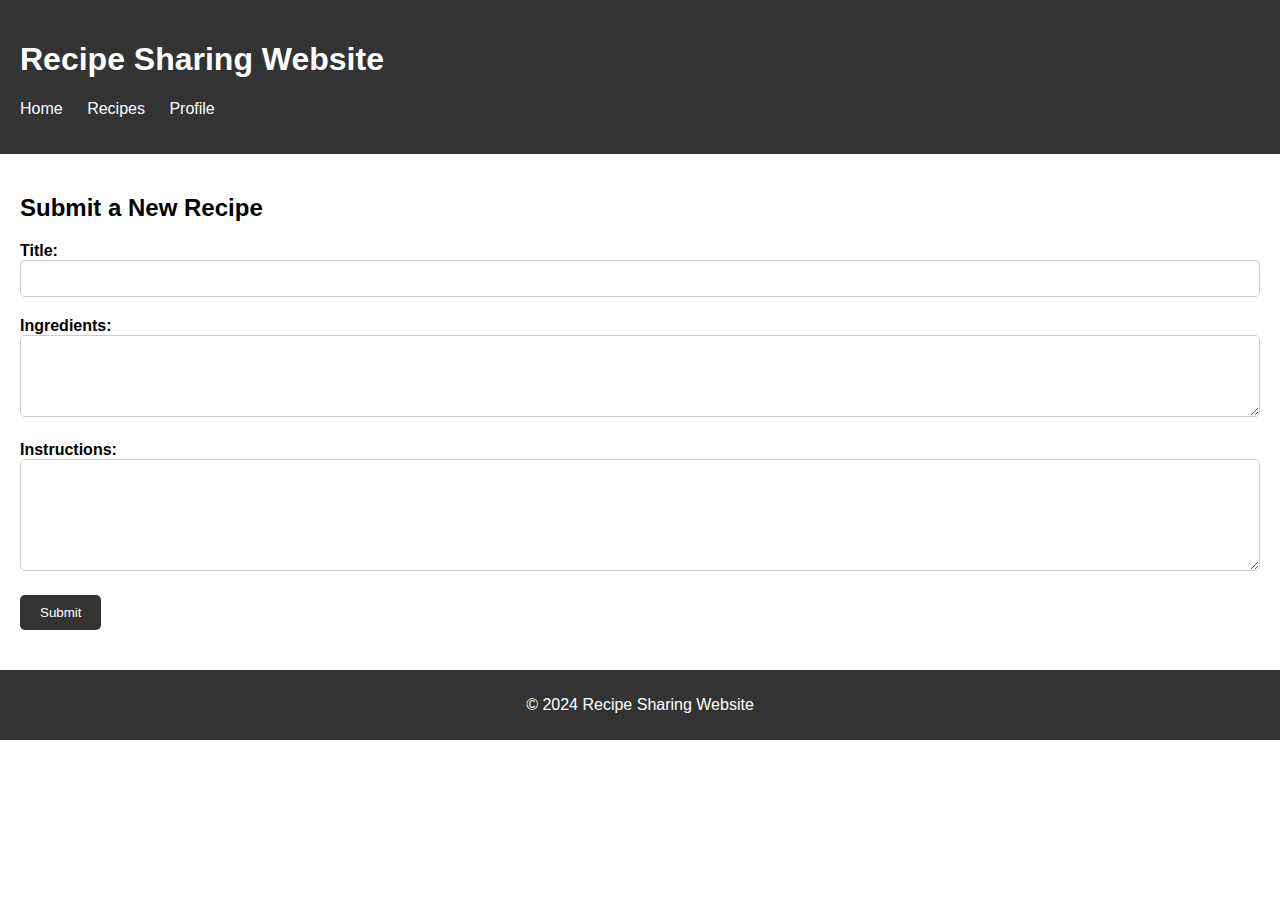
<file: index.html>
<!DOCTYPE html>
<html lang="en">
<head>
    <meta charset="UTF-8">
    <meta name="viewport" content="width=device-width, initial-scale=1.0">
    <title>Recipe Sharing Website</title>
    <link rel="stylesheet" href="style.css">
    <script src="script.js" defer></script>
</head>
<body>
    <header>
        <h1>Recipe Sharing Website</h1>
        <nav>
            <ul>
                <li><a href="index.html">Home</a></li>
                <li><a href="recipes.html">Recipes</a></li>
                <li><a href="profile.html">Profile</a></li>
            </ul>
        </nav>
    </header>
    <main>
        <div id="recipe-container">
            <!-- Recipes will be dynamically added here -->
        </div>
        <div class="form-container">
            <h2>Submit a New Recipe</h2>
            <form onsubmit="submitRecipe(); return false;">
                <div class="form-group">
                    <label for="title">Title:</label>
                    <input type="text" id="title" required>
                </div>
                <div class="form-group">
                    <label for="ingredients">Ingredients:</label>
                    <textarea id="ingredients" rows="4" required></textarea>
                </div>
                <div class="form-group">
                    <label for="instructions">Instructions:</label>
                    <textarea id="instructions" rows="6" required></textarea>
                </div>
                <div class="form-group">
                    <input type="submit" value="Submit">
                </div>
            </form>
        </div>
    </main>
    <footer>
        <p>&copy; 2024 Recipe Sharing Website</p>
    </footer>
</body>
</html>
</file>
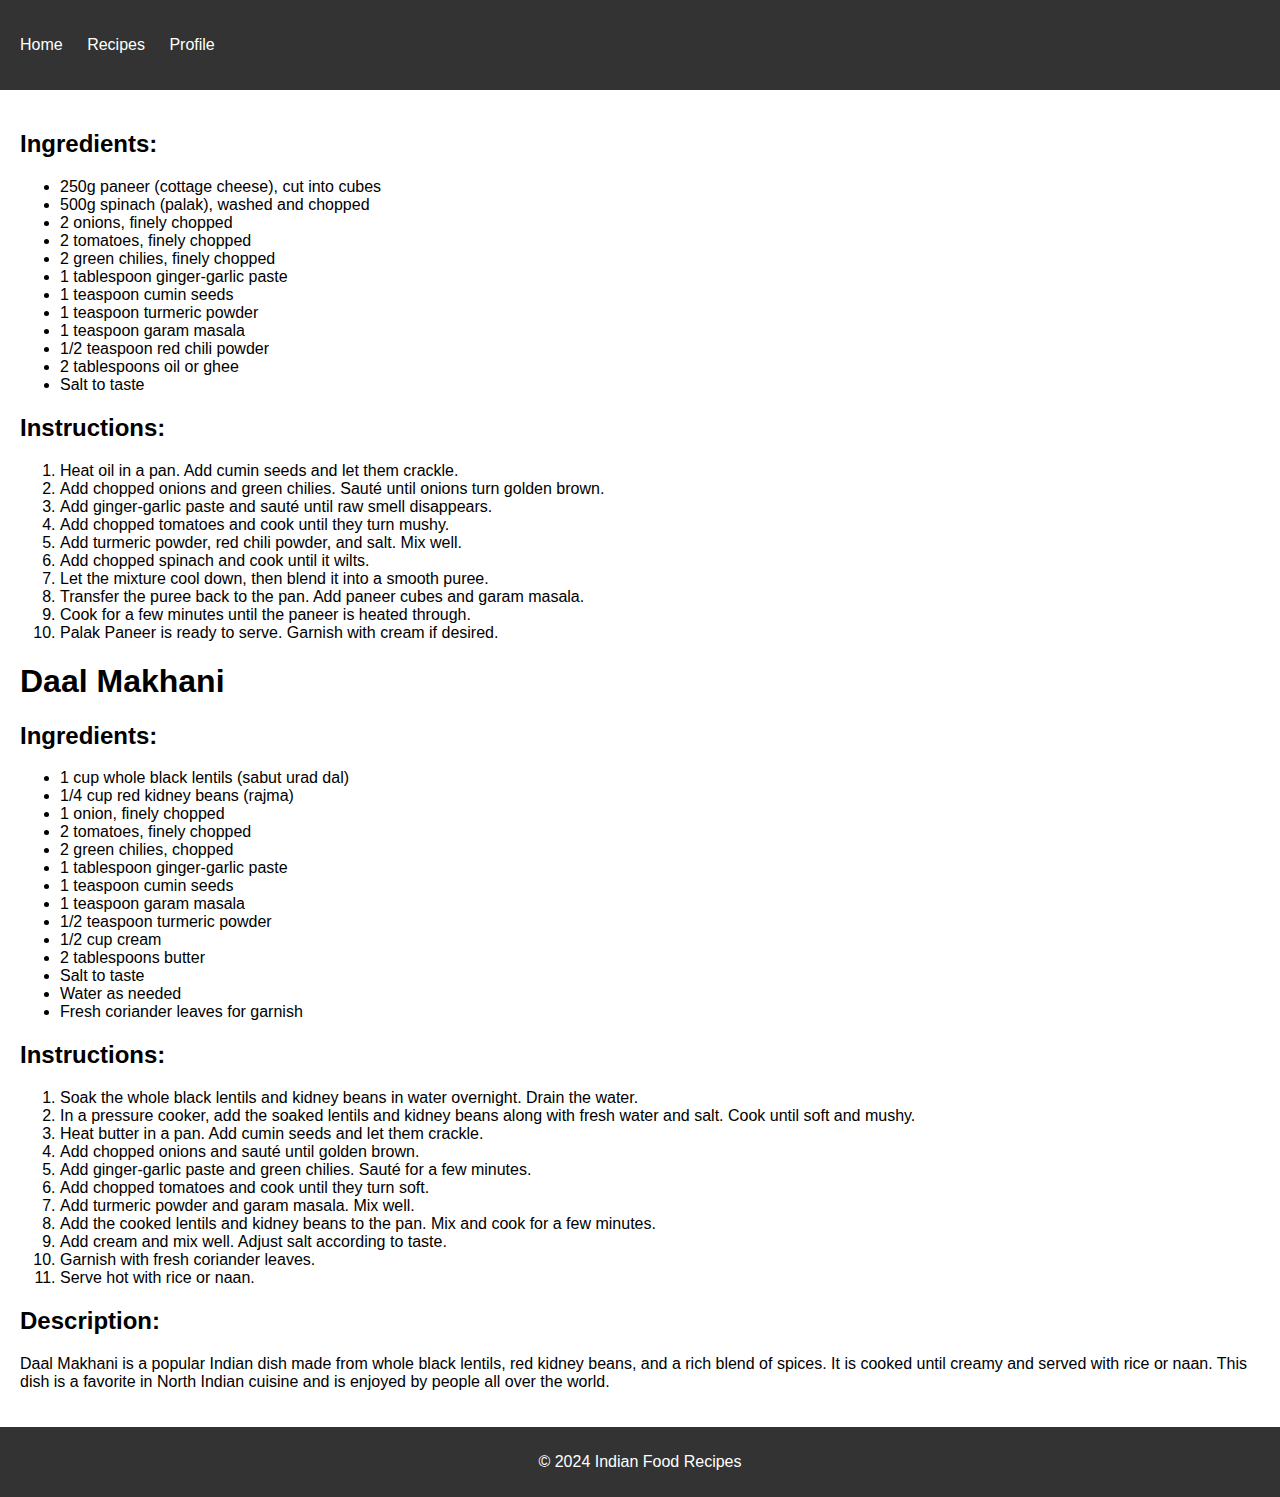
<file: recipes.html>
<!DOCTYPE html>
<html lang="en">
<head>
    <meta charset="UTF-8">
    <meta name="viewport" content="width=device-width, initial-scale=1.0">
    <title>Indian Food Recipe: Palak Paneer</title>
    <link rel="stylesheet" href="style.css">
</head>
<body>
    <header>
        
        <nav>
            <ul>
            <li><a href="index.html">Home</a> </li>
           <li> <a href="recipes.html">Recipes</a> </li>
           <li> <a href="profile.html">Profile</a></li>
        </ul>
        </nav>
    </header>
    <main>
        
        <div class="recipe">
            <h2>Ingredients:</h2>
            <ul>
                <li>250g paneer (cottage cheese), cut into cubes</li>
                <li>500g spinach (palak), washed and chopped</li>
                <li>2 onions, finely chopped</li>
                <li>2 tomatoes, finely chopped</li>
                <li>2 green chilies, finely chopped</li>
                <li>1 tablespoon ginger-garlic paste</li>
                <li>1 teaspoon cumin seeds</li>
                <li>1 teaspoon turmeric powder</li>
                <li>1 teaspoon garam masala</li>
                <li>1/2 teaspoon red chili powder</li>
                <li>2 tablespoons oil or ghee</li>
                <li>Salt to taste</li>
            </ul>
            <h2>Instructions:</h2>
            <ol>
                <li>Heat oil in a pan. Add cumin seeds and let them crackle.</li>
                <li>Add chopped onions and green chilies. Sauté until onions turn golden brown.</li>
                <li>Add ginger-garlic paste and sauté until raw smell disappears.</li>
                <li>Add chopped tomatoes and cook until they turn mushy.</li>
                <li>Add turmeric powder, red chili powder, and salt. Mix well.</li>
                <li>Add chopped spinach and cook until it wilts.</li>
                <li>Let the mixture cool down, then blend it into a smooth puree.</li>
                <li>Transfer the puree back to the pan. Add paneer cubes and garam masala.</li>
                <li>Cook for a few minutes until the paneer is heated through.</li>
                <li>Palak Paneer is ready to serve. Garnish with cream if desired.</li>
            </ol>
        </div>

<h1>Daal Makhani</h1>
<div class="recipe">
    <h2>Ingredients:</h2>
        <ul>
            <li>1 cup whole black lentils (sabut urad dal)</li>
            <li>1/4 cup red kidney beans (rajma)</li>
            <li>1 onion, finely chopped</li>
            <li>2 tomatoes, finely chopped</li>
            <li>2 green chilies, chopped</li>
            <li>1 tablespoon ginger-garlic paste</li>
            <li>1 teaspoon cumin seeds</li>
            <li>1 teaspoon garam masala</li>
            <li>1/2 teaspoon turmeric powder</li>
            <li>1/2 cup cream</li>
            <li>2 tablespoons butter</li>
            <li>Salt to taste</li>
            <li>Water as needed</li>
            <li>Fresh coriander leaves for garnish</li>
        </ul>
        
        <h2>Instructions:</h2>
        <ol>
            <li>Soak the whole black lentils and kidney beans in water overnight. Drain the water.</li>
            <li>In a pressure cooker, add the soaked lentils and kidney beans along with fresh water and salt. Cook until soft and mushy.</li>
            <li>Heat butter in a pan. Add cumin seeds and let them crackle.</li>
            <li>Add chopped onions and sauté until golden brown.</li>
            <li>Add ginger-garlic paste and green chilies. Sauté for a few minutes.</li>
            <li>Add chopped tomatoes and cook until they turn soft.</li>
            <li>Add turmeric powder and garam masala. Mix well.</li>
            <li>Add the cooked lentils and kidney beans to the pan. Mix and cook for a few minutes.</li>
            <li>Add cream and mix well. Adjust salt according to taste.</li>
            <li>Garnish with fresh coriander leaves.</li>
            <li>Serve hot with rice or naan.</li>
        </ol>
        
        <h2>Description:</h2>
        <p>Daal Makhani is a popular Indian dish made from whole black lentils, red kidney beans, and a rich blend of spices. It is cooked until creamy and served with rice or naan. This dish is a favorite in North Indian cuisine and is enjoyed by people all over the world.</p>
    
</div>
    </main>
    <footer>
        <p>&copy; 2024 Indian Food Recipes</p>
    </footer>
</body>
</html>
</file>
<file: style.css>
body {
    font-family: Arial, sans-serif;
    margin: 0;
    padding: 0;
}

header {
    background-color: #333;
    color: #fff;
    padding: 20px;
}

nav ul {
    list-style-type: none;
    padding: 0;
}

nav ul li {
    display: inline;
    margin-right: 20px;
}

nav ul li a {
    color: #fff;
    text-decoration: none;
}

main {
    padding: 20px;
}

footer {
    background-color: #333;
    color: #fff;
    text-align: center;
    padding: 10px;
}

/* Recipe card styles */
.recipe-card {
    border: 1px solid #ccc;
    margin-bottom: 20px;
    padding: 20px;
    border-radius: 5px;
    background-color: #f9f9f9;
}

.recipe-title {
    font-size: 24px;
    font-weight: bold;
    margin-bottom: 10px;
}

.recipe-details {
    color: #666;
}

/* Form styles */
.form-group {
    margin-bottom: 20px;
}

.form-group label {
    display: block;
    font-weight: bold;
}

.form-group input[type="text"],
.form-group textarea {
    width: 100%;
    padding: 10px;
    border: 1px solid #ccc;
    border-radius: 5px;
    box-sizing: border-box;
}

.form-group input[type="submit"] {
    background-color: #333;
    color: #fff;
    padding: 10px 20px;
    border: none;
    border-radius: 5px;
    cursor: pointer;
}
</file>
